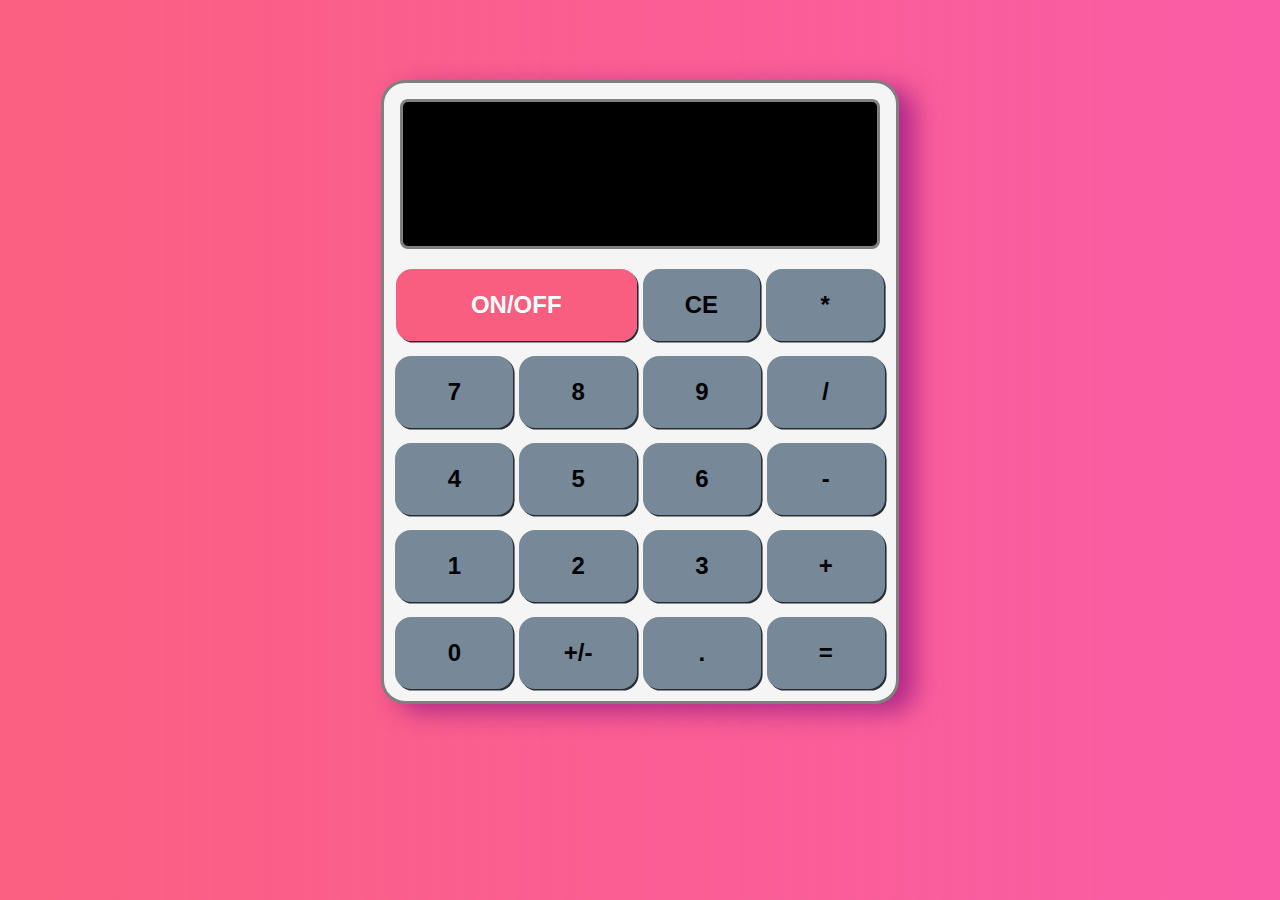
<file: index.html>
<!DOCTYPE html>
<html lang="en">

<head>
    <meta charset="UTF-8">
    <meta name="viewport" content="width=device-width, initial-scale=1.0">
    <title>Calculator</title>
    <link rel="stylesheet" type="text/css" href="style.css">
</head>

<body>
    <div id="container">
        <div id="output">
            <div id="uneti"></div>
            <div id="unos"></div>
        </div>
        <div class="buttons">
            <button class="off" id="off">ON/OFF</button>
            <button class="ce" id="poslednje">CE</button>
            <button class="znak" id="mnozenje">*</button>
        </div>
        <div class="buttons">
            <button class="taster" id="sedam">7</button>
            <button class="taster" id="osam">8</button>
            <button class="taster" id="devet">9</button>
            <button class="znak" id="deljenje">/</button>
        </div>
        <div class="buttons">
            <button class="taster" id="cetiri">4</button>
            <button class="taster" id="pet">5</button>
            <button class="taster" id="sest">6</button>
            <button class="znak" id="oduzimanje">-</button>
        </div>
        <div class="buttons">
            <button class="taster" id="jedan">1</button>
            <button class="taster" id="dva">2</button>
            <button class="taster" id="tri">3</button>
            <button class="znak" id="sabiranje">+</button>
        </div>
        <div class="buttons">
            <button class="taster" id="nula">0</button>
            <button class="plMin" id="plusMinus">+/-</button>
            <button class="tacka" id="zarez">.</button>
            <button class="jednako" id="jednako">=</button>
        </div>

    </div>

    <script src="calculator.js"></script>
</body>

</html>
</file>
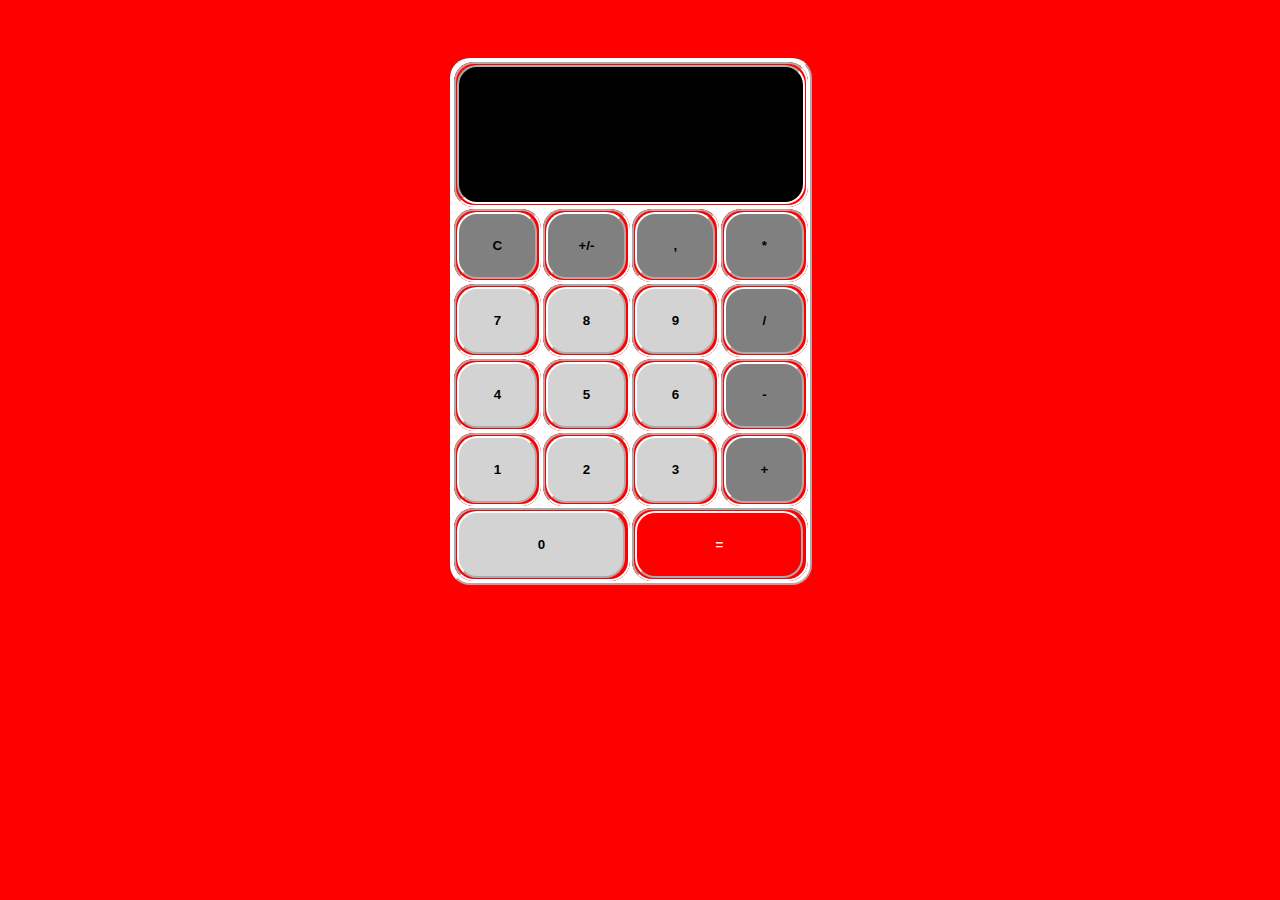
<file: oldDigitron.html>
<!DOCTYPE html>
<html lang="en">

<head>
    <meta charset="UTF-8">
    <meta name="viewport" content="width=device-width, initial-scale=1.0">
    <meta http-equiv="X-UA-Compatible" content="ie=edge">
    <title>Digitron</title>
    <style>
        * {
            background-color: red;
            border-width: 2px;
            border-color: white;
            font-weight: bold;
            border-radius: 20px;
        }

        #display {
            color: white;
            background-color: black;
            width: 340px;
            height: 10em;
            font-weight: bolder;
        }

        #rezultat {
            color: white;
            background-color: red;
            width: 168px;
        }

        #ponistavanje,
        #plusMinus,
        #zarez,
        #mnozenje,
        #deljenje,
        #oduzimanje,
        #sabiranje {
            color: black;
            background-color: gray;
        }

        #broj {
            color: black;
            background-color: lightgray;
        }

        input[type="button"] {
            width: 6em;
            height: 5em;
        }

        #broj0 {
            width: 168px;
            color: black;
            background-color: lightgray;
        }

        #tabela {
            background-color: white;
            position: relative;
            left: 35%;
            top: 50px;
        }
    </style>
</head>

<body>
    <table border="3" id="tabela">
        <tr>
            <td colspan="4"><input type="text" id="display" disabled></td>
        </tr>
        <tr>
            <td><input id="ponistavanje" type="button" value="C" onclick="erase()"></td>
            <td><input type="button" id="plusMinus" value="+/-" onclick="dodajMinus()"></td>
            <!-- <td><input type="button" id="modulus" value="%" onclick="modulus()"></td> -->
            <td><input type="button" id="zarez" value="," onclick="zarez()"></td>
            <td><input id="mnozenje" type="button" value="*" onclick="multiply('*')"></td>
        </tr>
        <tr>
            <td><input type="button" id="broj" value="7" onclick="number(7)"></td>
            <td><input type="button" id="broj" value="8" onclick="number(8)"></td>
            <td><input type="button" id="broj" value="9" onclick="number(9)"></td>
            <td><input id="deljenje" type="button" value="/" onclick="divide('/')"></td>
        </tr>
        <tr>
            <td><input type="button" id="broj" value="4" onclick="number(4)"></td>
            <td><input type="button" id="broj" value="5" onclick="number(5)"></td>
            <td><input type="button" id="broj" value="6" onclick="number(6)"></td>
            <td><input id="oduzimanje" type="button" value="-" onclick="minus('-')"></td>

        </tr>
        <tr>
            <td><input type="button" id="broj" name="1" value="1" onclick="number(1)"></td>
            <td><input type="button" id="broj" value="2" onclick="number(2)"></td>
            <td><input type="button" id="broj" value="3" onclick="number(3)"></td>
            <td><input id="sabiranje" type="button" value="+" onclick="add('+')"></td>

        </tr>
        <tr>
            <td colspan="2"><input type="button" id="broj0" value="0" onclick="number(0)"></td>
            <!-- <td><input type="button" id="zarez" value="," onclick="zarez()"></td> -->
            <td colspan="2"><input id="rezultat" type="button" value="=" onclick="equal()"></td>
        </tr>

    </table>
    <script>
        function number(x) {
            document.getElementById('display').value += x;
        }
        function add(x) {
            document.getElementById('display').value += x;
        }
        function minus(x) {
            document.getElementById('display').value += x;
        }
        function multiply(x) {
            document.getElementById('display').value += x;
        }
        function divide(x) {
            document.getElementById('display').value += x;
        }
        function zarez() {
            document.getElementById('display').value += ".";
        }
        function dodajMinus() {
            let s = document.getElementById('display').value;
            if (!s.endsWith('-')) {
                return document.getElementById('display').value += "-";
            } else {
                return document.getElementById('display').value += "";
            }
        }
        function erase() {
            document.getElementById('display').value = '';
        }
        function equal() {
            document.getElementById('display').value = eval(document.getElementById('display').value);
        }

    </script>
</body>

</html>
</file>
<file: style.css>
body {
    margin: 0;
    padding: 0;
    box-sizing: border-box;
    background: linear-gradient(to right, rgba(250, 55, 97, 0.8), rgba(250, 93, 166, 1));
}

#container {
    position: relative;
    width: 40%;
    box-shadow: 1rem 0.5rem 1.5rem 0rem rgba(153, 26, 132, 0.77);
    border: 0.2rem solid grey;
    border-radius: 1.5rem;
    min-height: 60vh;
    background-color: whitesmoke;
    margin: 5rem auto;
    display: flex;
    flex-direction: column;
}

#output {
    flex: 2;
    display: flex;
    flex-direction: column;
    margin: 1rem;
    background-color: black;
    min-height: 16vh;
    text-align: end;
    word-wrap: break-word;
    border: 0.2rem solid grey;
    border-radius: 0.5rem;
}

#uneti {
    flex: 1;
    padding-top: 3%;
    padding-right: 2%;
    padding-left: 3%;
    font-size: x-large;
    font-weight: bolder;
    /* color: rgba(255, 255, 255, 0.8); */
    color: rgba(255, 255, 255);
}

#unos {
    flex: 1;
    padding-top: 3%;
    padding-right: 2%;
    padding-left: 3%;
    font-size: x-large;
    font-weight: bold;
    color: rgb(255, 255, 255);
}

.buttons {
    flex: 1;
    position: relative;
    width: 100%;
    justify-content: space-between;
    text-align: center;
    padding: 0.5% 0;
    margin-bottom: 0.5rem;
}

.taster,
.znak,
.plMin,
.off,
.ce,
.tacka,
.jednako {
    box-shadow: 0.1rem 0.1rem 0 rgb(40, 45, 51);
    background-color: lightslategray;
    width: 23%;
    min-height: 8vh;
    margin: 0.2%;
    outline: none;
    border-radius: 1rem;
    border-style: none;
    font-size: x-large;
    font-weight: bolder;
}

.taster:hover,
.znak:hover,
.plMin:hover,
.off:hover,
.ce:hover,
.tacka:hover,
.jednako:hover {
    opacity: 0.8;
}

#off {
    width: 47%;
    background-color: rgba(250, 55, 97, 0.8);
    color: white;
}

@media screen and (max-width: 800px) {
    #container {
        min-width: 55%;
        border-radius: 1.2rem;
    }
}

@media screen and (max-width: 400px) {
    #container {
        min-width: 80%;
    }

}
@media screen and (max-width: 280px) {
    #container {
        min-width: 100%;
    }
}
</file>
